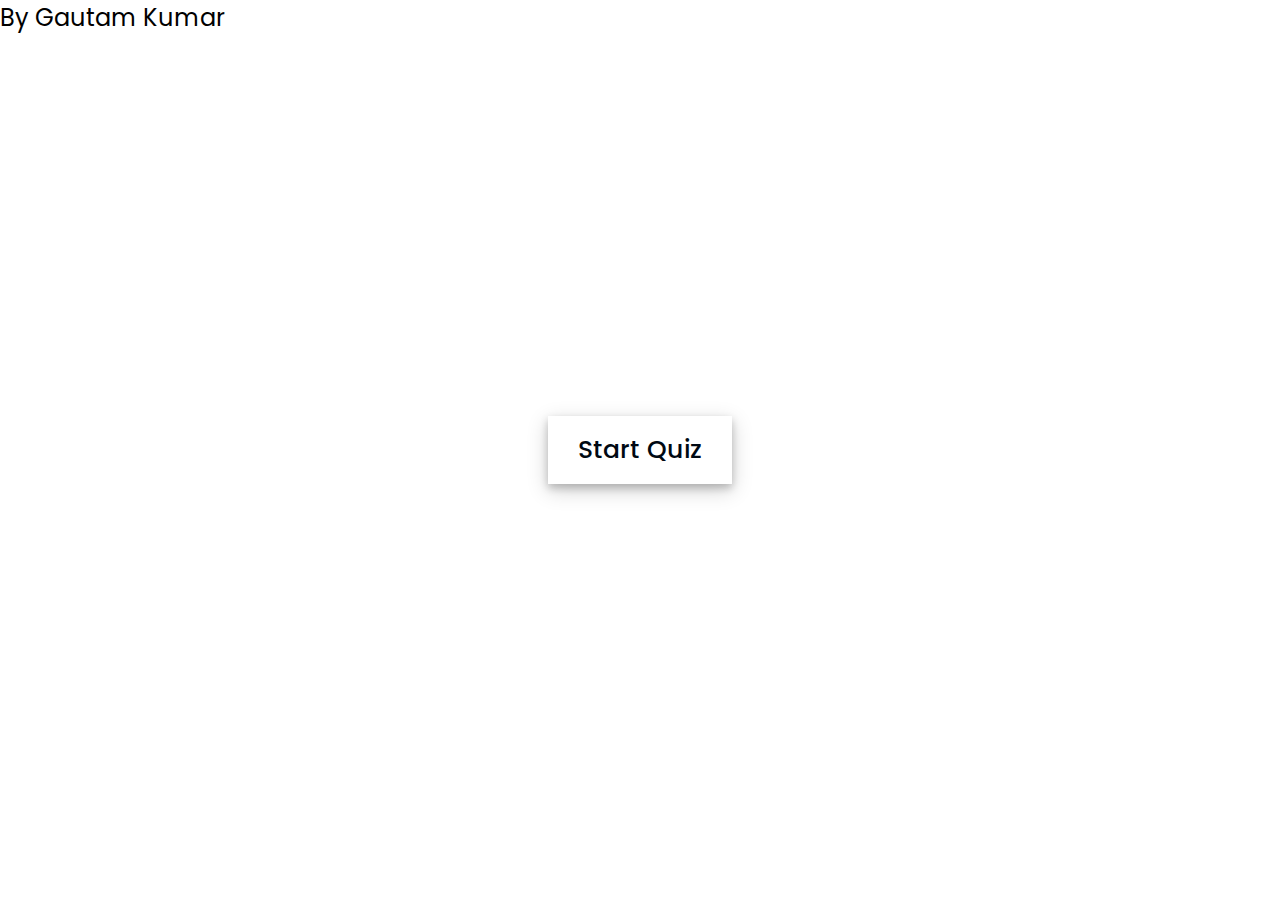
<file: Quiz Application with Timer/index.html>
<!-- Created By CodingNepal - www.codingnepalweb.com  -->
<!DOCTYPE html>
<html lang="en">
<head>
    <meta charset="UTF-8">
    <meta name="viewport" content="width=device-width, initial-scale=1.0">
    <title>Online Quiz App </title>
    <link rel="stylesheet" href="style.css">
    <!-- FontAweome CDN Link for Icons-->
    <link rel="stylesheet" href="https://cdnjs.cloudflare.com/ajax/libs/font-awesome/5.15.3/css/all.min.css"/>
</head>
<body>
    <!-- start Quiz button -->
    <div class="start_btn"><button>Start Quiz</button></div>
	<span class="description">By Gautam Kumar</span>

    <!-- Info Box -->
    <div class="info_box">
        <div class="info-title"><span>Some Rules of this Quiz</span></div>
        <div class="info-list">
            <div class="info">1. You will have only <span>15 seconds</span> per each question.</div>
            <div class="info">2. Once you select your answer, it can't be undone.</div>
            <div class="info">3. You can't select any option once time goes off.</div>
            <div class="info">4. You can't exit from the Quiz while you're playing.</div>
            <div class="info">5. You'll get points on the basis of your correct answers.</div>
        </div>
        <div class="buttons">
            <button class="quit">Exit Quiz</button>
            <button class="restart">Continue</button>
        </div>
    </div>

    <!-- Quiz Box -->
    <div class="quiz_box">
        <header>
            <div class="title">Awesome Quiz Application</div>
            <div class="timer">
                <div class="time_left_txt">Time Left</div>
                <div class="timer_sec">15</div>
            </div>
            <div class="time_line"></div>
        </header>
        <section>
            <div class="que_text">
                <!-- Here I've inserted question from JavaScript -->
            </div>
            <div class="option_list">
                <!-- Here I've inserted options from JavaScript -->
            </div>
        </section>

        <!-- footer of Quiz Box -->
        <footer>
            <div class="total_que">
                <!-- Here I've inserted Question Count Number from JavaScript -->
            </div>
            <button class="next_btn">Next Que</button>
        </footer>
    </div>

    <!-- Result Box -->
    <div class="result_box">
        <div class="icon">
            <i class="fas fa-crown"></i>
        </div>
        <div class="complete_text">You've completed the Quiz!</div>
        <div class="score_text">
            <!-- Here I've inserted Score Result from JavaScript -->
        </div>
        <div class="buttons">
            <button class="restart">Replay Quiz</button>
            <button class="quit">Quit Quiz</button>
        </div>
    </div>

    <!-- Inside this JavaScript file I've inserted Questions and Options only -->
    <script src="js/questions.js"></script>

    <!-- Inside this JavaScript file I've coded all Quiz Codes -->
    <script src="js/script.js"></script>
    

</body>
</html>
</file>
<file: Quiz Application with Timer/style.css>
/* importing google fonts */
@import url('https://fonts.googleapis.com/css2?family=Poppins:wght@200;300;400;500;600;700&display=swap');
*{
    margin: 0;
    padding: 0;
    box-sizing: border-box;
    font-family: 'Poppins', sans-serif;
}

body{
    background-image: url(https://t4.ftcdn.net/jpg/03/85/96/39/360_F_385963937_yW3eY2Av23S8tln9Ar0EJMU9IXwjUxcI.jpg);
	background-size: 1400px;
}

::selection{
    color: #fff;
    background: #00BFFF;
}

.start_btn{
	text-align:center;
	position: absolute;
    top: 50%;
    left: 50%;
    transform: translate(-50%, -50%);
    box-shadow: 0 4px 8px 0 rgba(0, 0, 0, 0.2), 
                0 6px 20px 0 rgba(0, 0, 0, 0.19);
}
.description{
	font-size:1.5em;
	}
.info_box,
.quiz_box,
.result_box{
    position: absolute;
    top: 50%;
    left: 50%;
    transform: translate(-50%, -50%);
    box-shadow: 0 4px 8px 0 rgba(0, 0, 0, 0.2), 
                0 6px 20px 0 rgba(0, 0, 0, 0.19);
}

.info_box.activeInfo,
.quiz_box.activeQuiz,
.result_box.activeResult{
    opacity: 1;
    z-index: 5;
    pointer-events: auto;
    transform: translate(-50%, -50%) scale(1);
}

.start_btn button{
    font-size: 25px;
    font-weight: 500;
    color: #000913;
    padding: 15px 30px;
    outline: none;
    border: none;
    border-radius: 5px;
    background: #fff;
    cursor: pointer;
}

.info_box{
    width: 540px;
    background: #fff;
    border-radius: 5px;
    transform: translate(-50%, -50%) scale(0.9);
    opacity: 0;
    pointer-events: none;
    transition: all 0.3s ease;
}

.info_box .info-title{
    height: 60px;
    width: 100%;
    border-bottom: 1px solid lightgrey;
    display: flex;
    align-items: center;
    padding: 0 30px;
    border-radius: 5px 5px 0 0;
    font-size: 20px;
    font-weight: 600;
}

.info_box .info-list{
    padding: 15px 30px;
}

.info_box .info-list .info{
    margin: 5px 0;
    font-size: 17px;
}

.info_box .info-list .info span{
    font-weight: 600;
    color: #00BFFF;;
}
.info_box .buttons{
    height: 60px;
    display: flex;
    align-items: center;
    justify-content: flex-end;
    padding: 0 30px;
    border-top: 1px solid lightgrey;
}

.info_box .buttons button{
    margin: 0 5px;
    height: 40px;
    width: 100px;
    font-size: 16px;
    font-weight: 500;
    cursor: pointer;
    border: none;
    outline: none;
    border-radius: 5px;
    border: 1px solid #00BFFF;
    transition: all 0.3s ease;
}

.quiz_box{
    width: 550px;
    background: #fff;
    border-radius: 5px;
    transform: translate(-50%, -50%) scale(0.9);
    opacity: 0;
    pointer-events: none;
    transition: all 0.3s ease;
}

.quiz_box header{
    position: relative;
    z-index: 2;
    height: 70px;
    padding: 0 30px;
    background: #fff;
    border-radius: 5px 5px 0 0;
    display: flex;
    align-items: center;
    justify-content: space-between;
    box-shadow: 0px 3px 5px 1px rgba(0,0,0,0.1);
}

.quiz_box header .title{
    font-size: 20px;
    font-weight: 600;
}

.quiz_box header .timer{
    color: #0e1101;;
    background: #cce5ff;
    border: 1px solid #b8daff;
    height: 45px;
    padding: 0 8px;
    border-radius: 5px;
    display: flex;
    align-items: center;
    justify-content: space-between;
    width: 145px;
}

.quiz_box header .timer .time_left_txt{
    font-weight: 400;
    font-size: 17px;
    user-select: none;
}

.quiz_box header .timer .timer_sec{
    font-size: 18px;
    font-weight: 500;
    height: 30px;
    width: 45px;
    color: #fff;
    border-radius: 5px;
    line-height: 30px;
    text-align: center;
    background: #475303;
    border: 1px solid #698324;
    user-select: none;
}

.quiz_box header .time_line{
    position: absolute;
    bottom: 0px;
    left: 0px;
    height: 3px;
    background: #00BFFF;;
}

section{
    padding: 25px 30px 20px 30px;
    background: #fff;
}

section .que_text{
    font-size: 25px;
    font-weight: 600;
}

section .option_list{
    padding: 20px 0px;
    display: block;   
}

section .option_list .option{
    background: aliceblue;
    border: 1px solid #daf86d;
    border-radius: 5px;
    padding: 8px 15px;
    font-size: 17px;
    margin-bottom: 15px;
    cursor: pointer;
    transition: all 0.3s ease;
    display: flex;
    align-items: center;
    justify-content: space-between;
}

section .option_list .option:last-child{
    margin-bottom: 0px;
}

section .option_list .option:hover{
    color: #004085;
    background: #cce5ff;
    border: 1px solid #b8daff;
}

section .option_list .option.correct{
    color: #455715;
    background: #d4edda;
    border: 1px solid #c3e6cb;
}

section .option_list .option.incorrect{
    color: #721c24;
    background: #f8d7da;
    border: 1px solid #f5c6cb;
}

section .option_list .option.disabled{
    pointer-events: none;
}

section .option_list .option .icon{
    height: 26px;
    width: 26px;
    border: 2px solid transparent;
    border-radius: 50%;
    text-align: center;
    font-size: 13px;
    pointer-events: none;
    transition: all 0.3s ease;
    line-height: 24px;
}
.option_list .option .icon.tick{
    color: #23903c;
    border-color: #23903c;
    background: #d4edda;
}

.option_list .option .icon.cross{
    color: #a42834;
    background: #f8d7da;
    border-color: #a42834;
}

footer{
    height: 60px;
    padding: 0 30px;
    display: flex;
    align-items: center;
    justify-content: space-between;
    border-top: 1px solid lightgrey;
}

footer .total_que span{
    display: flex;
    user-select: none;
}

footer .total_que span p{
    font-weight: 500;
    padding: 0 5px;
}

footer .total_que span p:first-child{
    padding-left: 0px;
}

footer button{
    height: 40px;
    padding: 0 13px;
    font-size: 18px;
    font-weight: 400;
    cursor: pointer;
    border: none;
    outline: none;
    color: #fff;
    border-radius: 5px;
    background: #00BFFF;;
    border: 1px solid #00BFFF;;
    line-height: 10px;
    opacity: 0;
    pointer-events: none;
    transform: scale(0.95);
    transition: all 0.3s ease;
}

footer button:hover{
    background: #00BFFF;;
}

footer button.show{
    opacity: 1;
    pointer-events: auto;
    transform: scale(1);
}

.result_box{
    background: #fff;
    border-radius: 5px;
    display: flex;
    padding: 25px 30px;
    width: 450px;
    align-items: center;
    flex-direction: column;
    justify-content: center;
    transform: translate(-50%, -50%) scale(0.9);
    opacity: 0;
    pointer-events: none;
    transition: all 0.3s ease;
}

.result_box .icon{
    font-size: 100px;
    color: #00BFFF;;
    margin-bottom: 10px;
}

.result_box .complete_text{
    font-size: 20px;
    font-weight: 500;
}

.result_box .score_text span{
    display: flex;
    margin: 10px 0;
    font-size: 18px;
    font-weight: 500;
}

.result_box .score_text span p{
    padding: 0 4px;
    font-weight: 600;
}

.result_box .buttons{
    display: flex;
    margin: 20px 0;
}

.result_box .buttons button{
    margin: 0 10px;
    height: 45px;
    padding: 0 20px;
    font-size: 18px;
    font-weight: 500;
    cursor: pointer;
    border: none;
    outline: none;
    border-radius: 5px;
    border: 1px solid #00BFFF;;
    transition: all 0.3s ease;
}

 
.buttons button.restart{
    color: #fff;
    background: #00BFFF;;
}

.buttons button.restart:hover{
    background: #00BFFF;;
}

.buttons button.quit{
    color: #00BFFF;;
    background: #fff;
}

.buttons button.quit:hover{
    color: #fff;
    background: #00BFFF;;
}
</file>
